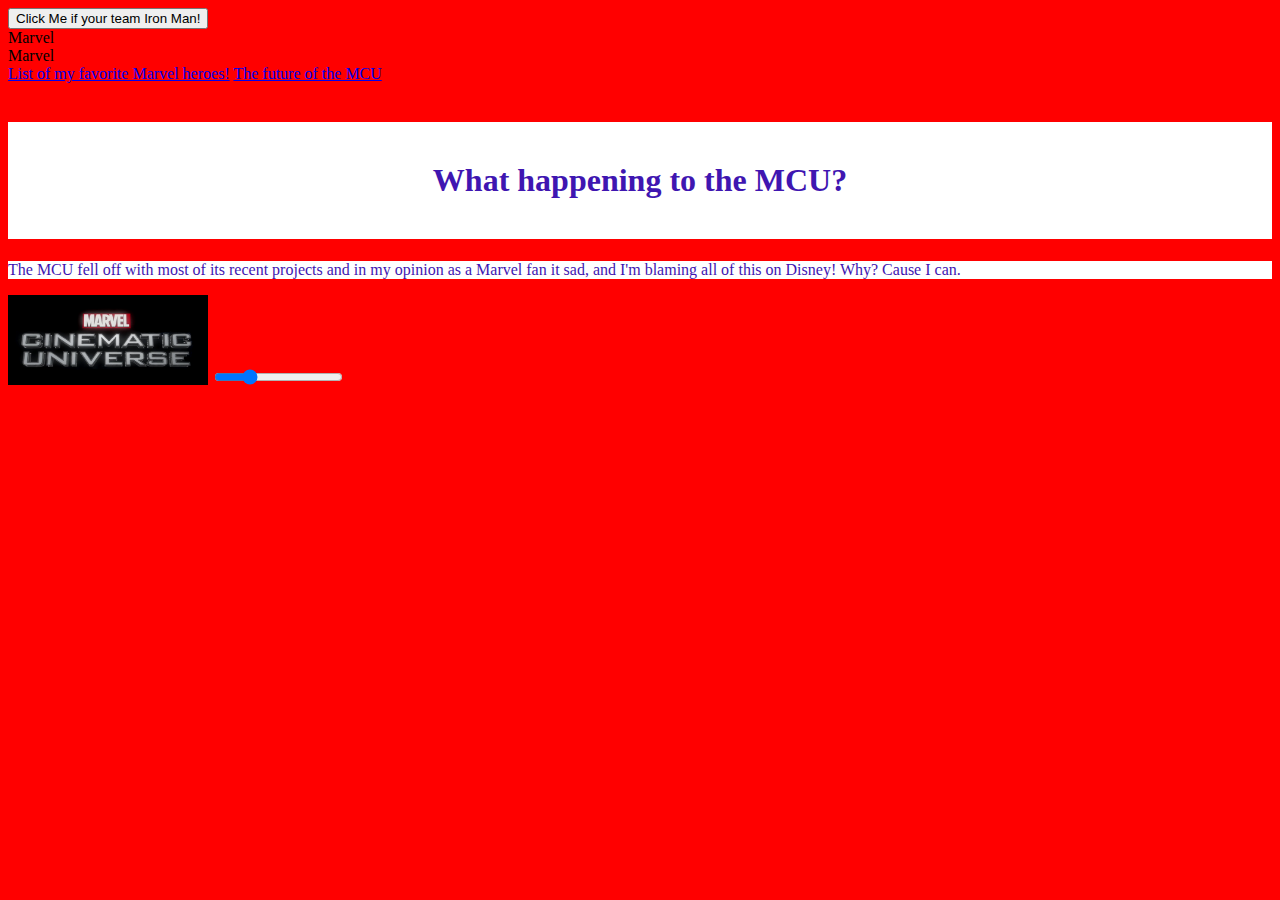
<file: index.html>
<!DOCTYPE html>
<html>
  <head>
    <title>What happened to the MCU?</title>
    <!-- Meta Data -->
    <meta charset="utf-8">
    <meta name="description" content="What happened to the MCU?">
    <meta name="keywords" content="Immaculata, ICS2O">
    <meta name="author" content="Isaaq Simon">
    <meta name="viewport" content="width=device-width, initial-scale=1.0">
    <!-- Favicon -->
    <link rel="apple-touch-icon" sizes="180x180" href="./Favicon/apple-touch-icon.png">
    <link rel="icon" type="image/png" sizes="32x32" href="./Favicon/favicon-32x32.png">
    <link rel="icon" type="image/png" sizes="16x16" href="./Favicon/favicon-16x16.png">
    <link rel="manifest" href="./Favicon/site.webmanifest">
    <!-- Google's MDL -->
    <link rel="stylesheet" href="https://fonts.googleapis.com/icon?family=Material+Icons">
    <link rel="stylesheet" href="https://code.getmdl.io/1.3.0/material.teal-deep_orange.min.css" />
    <link rel="stylesheet" href="https://code.getmdl.io/1.3.0/material.indigo-pink.min.css">
    <link rel="stylesheet" href="css/style.css">
    <script src="https://code.getmdl.io/1.3.0/material.min.js"></script>
</head>
<body>
  <script defer src="https://code.getmdl.io/1.3.0/material.min.js"></script>
    <script>
      function myButtonClicked() {
        alert("Now I know we can be friends!")
      }
    </script>
    <!-- Colored raised button -->
    <button onclick="myButtonClicked()" class="mdl-button mdl-js-button mdl-button--raised mdl-button--colored">
      Click Me if your team Iron Man!
    </button>
    <br>
    <!-- Uses a transparent header that draws on top of the layout's background -->
    <div class="demo-layout-transparent mdl-layout mdl-js-layout">
      <header class="mdl-layout__header mdl-layout__header--transparent">
        <div class="mdl-layout__header-row">
          <!-- Title -->
          <span class="mdl-layout-title">Marvel</span>
          <!-- Navigation -->
          </nav>
        </div>
      </header>
      <div class="mdl-layout__drawer">
        <span class="mdl-layout-title">Marvel</span>
        <nav class="mdl-navigation">
          <a class="mdl-navigation__link" href="index(2).html">List of my favorite Marvel heroes!</a>
          <a class="mdl-navigation__link" href="index(3).html">The future of the MCU</a>
        </nav>
      </div>
      <main class="mdl-layout__content">
      </main>
    </div>
    <br>
    <h1>What happening to the MCU?</h1>
    <p>
        The MCU fell off with most of its recent projects and in my opinion as a Marvel fan it sad, and I'm blaming all of this on Disney! Why? Cause I can.
    </p>
    <img src="images/MCU.png" width="200" height="90" alt="MCU">
    <!-- Slider with Starting Value -->
    <input class="mdl-slider mdl-js-slider" type="range"
      min="0" max="100" value="25" tabindex="0">
</body>
</html>
</file>
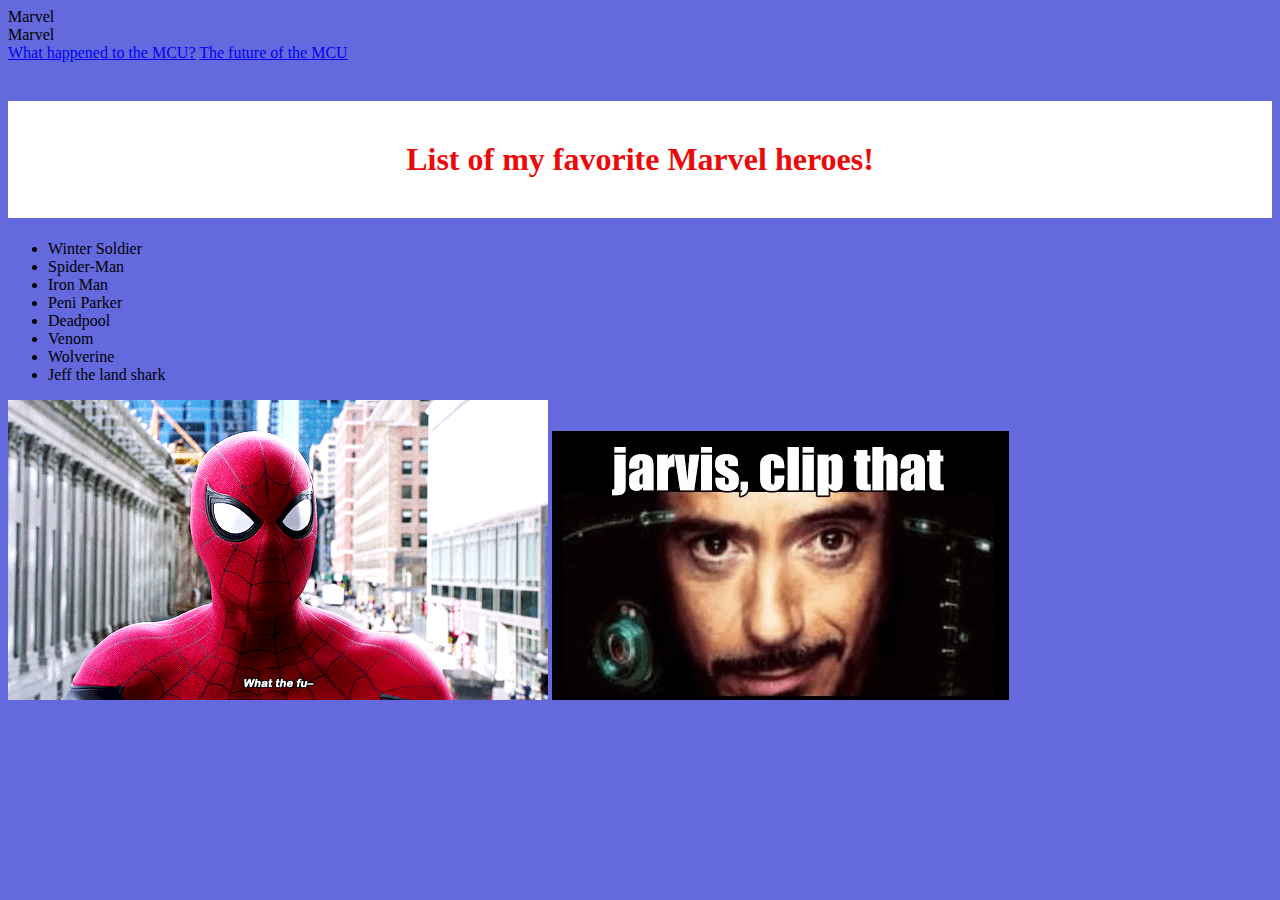
<file: index(2).html>
<!DOCTYPE html>
<html>
  <head>
    <title>List of my favorite Marvel heroes!</title>
    <!-- Meta Data -->
    <meta charset="utf-8">
    <meta name="description" content="List of my favorite Marvel heroes!">
    <meta name="keywords" content="Immaculata, ICS2O">
    <meta name="author" content="Isaaq Simon">
    <meta name="viewport" content="width=device-width, initial-scale=1.0">
    <!-- Favicon -->
    <link rel="apple-touch-icon" sizes="180x180" href="./Favicon/apple-touch-icon.png">
    <link rel="icon" type="image/png" sizes="32x32" href="./Favicon/favicon-32x32.png">
    <link rel="icon" type="image/png" sizes="16x16" href="./Favicon/favicon-16x16.png">
    <link rel="manifest" href="./Favicon/site.webmanifest">
    <!-- Google's MDL -->
    <link rel="stylesheet" href="https://fonts.googleapis.com/icon?family=Material+Icons">
    <link rel="stylesheet" href="https://code.getmdl.io/1.3.0/material.indigo-pink.min.css">
    <link rel="stylesheet" href="css/style(2).css">
    <script src="https://code.getmdl.io/1.3.0/material.min.js"></script>
  </head>
  <body>
  <!-- Uses a transparent header that draws on top of the layout's background -->
      <div class="demo-layout-transparent mdl-layout mdl-js-layout">
        <header class="mdl-layout__header mdl-layout__header--transparent">
          <div class="mdl-layout__header-row">
            <!-- Title -->
            <span class="mdl-layout-title">Marvel</span>
            <!-- Navigation -->
            </nav>
          </div>
        </header>
        <div class="mdl-layout__drawer">
          <span class="mdl-layout-title">Marvel</span>
          <nav class="mdl-navigation">
            <a class="mdl-navigation__link" href="index.html">What happened to the MCU?</a>
            <a class="mdl-navigation__link" href="index(3).html">The future of the MCU</a>
        </nav>
      </div>
      <main class="mdl-layout__content">
      </main>
    </div>
    <br>
    <h1>List of my favorite Marvel heroes!</h1>
    <ul>
      <li>Winter Soldier</li>
      <li>Spider-Man</li>
      <li>Iron Man</li>
      <li>Peni Parker</li>
      <li>Deadpool</li>
      <li>Venom</li>
      <li>Wolverine</li>
      <li>Jeff the land shark</li>
    </ul>
    <img src="./images/Spider-Man.gif" alt="Spider-Man">
    <img src="./images/Jarvis, clip that.png" alt="Iron Man">
  </body>
</html>
</file>
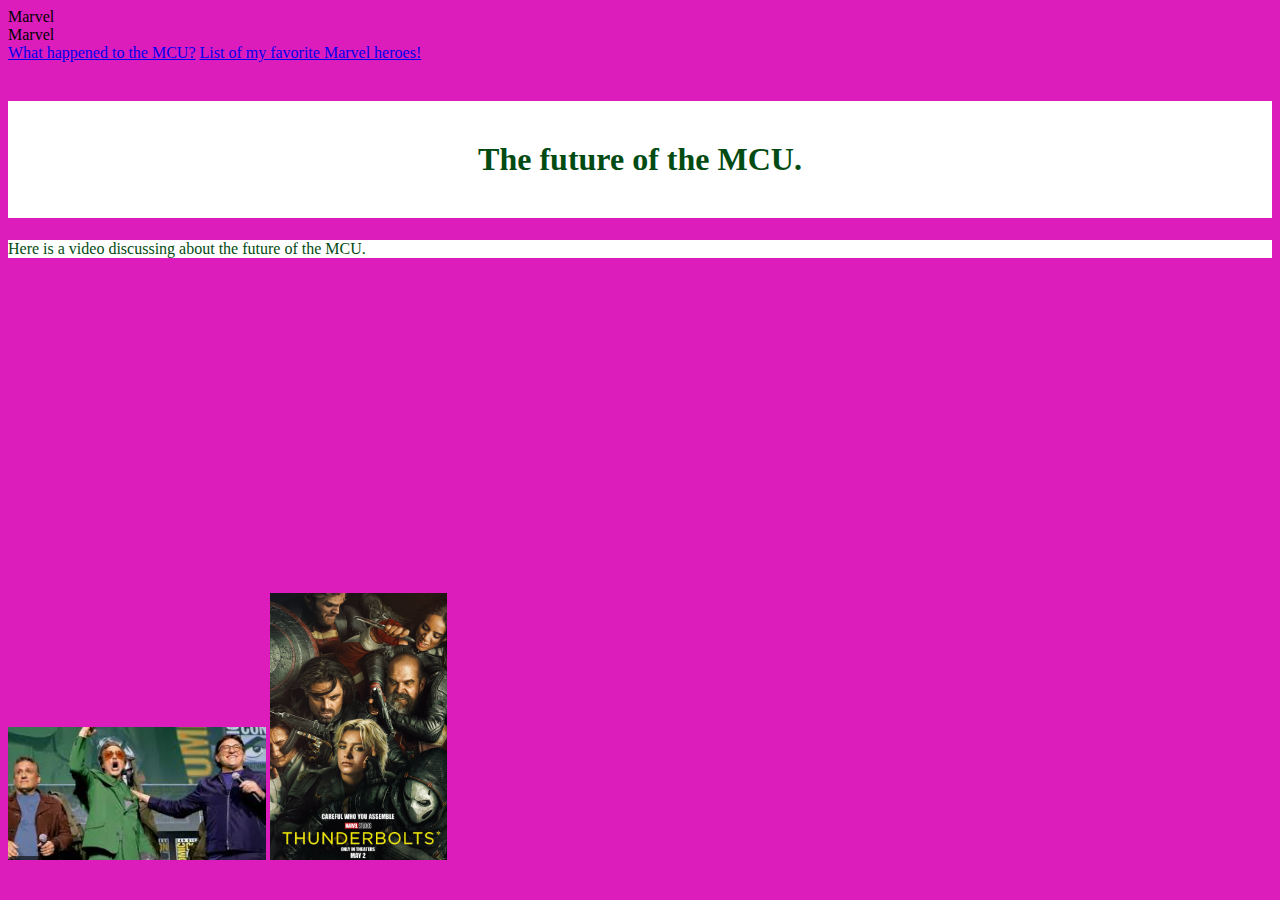
<file: index(3).html>
<!DOCTYPE html>
<html>
  <head>
    <title>The future of the MCU.</title>
    <!-- Meta Data -->
    <meta charset="utf-8">
    <meta name="description" content="The future of the MCU.">
    <meta name="keywords" content="Immaculata, ICS2O">
    <meta name="author" content="Isaaq Simon">
    <meta name="viewport" content="width=device-width, initial-scale=1.0">
    <!-- Favicon -->
    <link rel="apple-touch-icon" sizes="180x180" href="./Favicon/apple-touch-icon.png">
    <link rel="icon" type="image/png" sizes="32x32" href="./Favicon/favicon-32x32.png">
    <link rel="icon" type="image/png" sizes="16x16" href="./Favicon/favicon-16x16.png">
    <link rel="manifest" href="./Favicon/site.webmanifest">
    <!-- Google's MDL -->
    <link rel="stylesheet" href="https://fonts.googleapis.com/icon?family=Material+Icons">
    <link rel="stylesheet" href="https://code.getmdl.io/1.3.0/material.indigo-pink.min.css">
    <link rel="stylesheet" href="css/style(3).css">
    <script src="https://code.getmdl.io/1.3.0/material.min.js"></script>
  </head>
  <body>
  <!-- Uses a transparent header that draws on top of the layout's background -->
      <div class="demo-layout-transparent mdl-layout mdl-js-layout">
        <header class="mdl-layout__header mdl-layout__header--transparent">
          <div class="mdl-layout__header-row">
            <!-- Title -->
            <span class="mdl-layout-title">Marvel</span>
            <!-- Navigation -->
            </nav>
          </div>
        </header>
        <div class="mdl-layout__drawer">
          <span class="mdl-layout-title">Marvel</span>
          <nav class="mdl-navigation">
            <a class="mdl-navigation__link" href="index.html">What happened to the MCU?</a>
            <a class="mdl-navigation__link" href="index(2).html">List of my favorite Marvel heroes!</a>
        </nav>
      </div>
      <main class="mdl-layout__content">
      </main>
    </div>
    <br>
    <h1>The future of the MCU.</h1>
    <p>
        Here is a video discussing about the future of the MCU. 
    </p>
    <div class="video-container">
        <iframe width="280" height="315" src="https://www.youtube-nocookie.com/embed/INcBN5reERQ?si=3AhqUyYet0dXuU4I" title="Marvel plans" frameborder="0" allow="accelerometer; autoplay; clipboard-write; encrypted-media; gyroscope; picture-in-picture; web-share" referrerpolicy="strict-origin-when-cross-origin" allowfullscreen></iframe>
    </div>
    <img src="./images/Doomsday.png" alt="Doomsday">
    <img src="./images/Thunderbolts.png" alt="Peak">
  </body>
</html>
</file>
<file: css/style.css>
/* Created by: Isaaq Simon
* Created on: Mar 2025
* This file contains the CSS for index.html
*/

body {
    background-color: rgb(255, 0, 0);
}


h1 {
    background-color: rgb(255, 255, 255);
    color: hsl(256, 78%, 39%);
    padding: 40px;
    text-align: center;
}


p {
    background-color: #ffffff;
    color:hsl(256, 78%, 39%)
}
</file>
<file: css/style(2).css>
/* Created by: Isaaq Simon
* Created on: Mar 2025
* This file contains the CSS for index.html
*/

body {
    background-color: rgb(100, 106, 222);
}


h1 {
    background-color: rgb(255, 255, 255);
    color: hsl(0, 93%, 48%);
    padding: 40px;
    text-align: center;
}


p {
    background-color: #ffffff;
    color:hsl(0, 93%, 48%)
}
</file>
<file: css/style(3).css>
/* Created by: Isaaq Simon
* Created on: Mar 2025
* This file contains the CSS for index.html
*/

body {
    background-color: rgb(220, 29, 188);
}


h1 {
    background-color: rgb(255, 255, 255);
    color: hsl(133, 95%, 15%);
    padding: 40px;
    text-align: center;
}


p {
    background-color: #ffffff;
    color:hsl(133, 95%, 15%)
}
</file>
